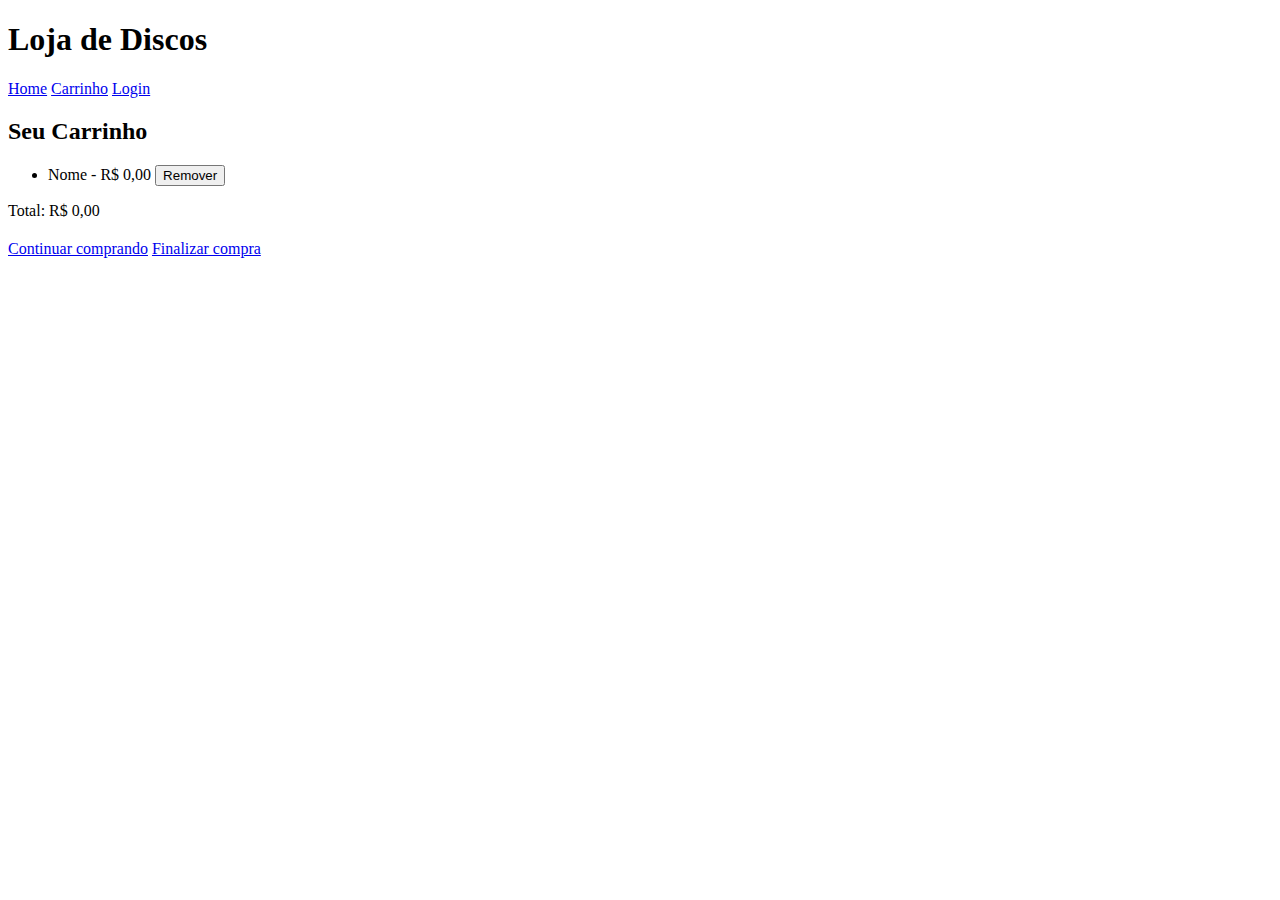
<file: src/main/resources/templates/carrinho.html>
<!DOCTYPE html>
<html xmlns:th="http://www.thymeleaf.org">
<head>
    <meta charset="UTF-8">
    <title>Carrinho de Compras</title>
    <link rel="stylesheet" th:href="@{/css/style.css}">
</head>
<body>
<header>
    <h1>Loja de Discos</h1>
    <nav>
        <a href="/">Home</a>
        <a href="/carrinho">Carrinho</a>
        <a href="/login">Login</a>
    </nav>
</header>

<div class="container">
    <h2>Seu Carrinho</h2>

    <ul class="cart-list">
        <li th:each="item : ${itens}">
            <span th:text="${item.name}">Nome</span> -
            R$ <span th:text="${#numbers.formatDecimal(item.price, 1, 'POINT', 2, 'COMMA')}">0,00</span>

            <!-- Botão de remover do carrinho -->
            <form th:action="@{'/carrinho/remover/' + ${item.id}}" method="post" style="display:inline;">
                <button type="submit">Remover</button>
            </form>
        </li>
    </ul>

    <p class="total">Total: R$
        <span th:text="${#numbers.formatDecimal(total, 1, 'POINT', 2, 'COMMA')}">0,00</span>
    </p>

    <div style="margin-top:20px;">
        <a href="/" class="btn">Continuar comprando</a>
        <a href="/checkout" class="btn">Finalizar compra</a>
    </div>
</div>
</body>
</html>
</file>
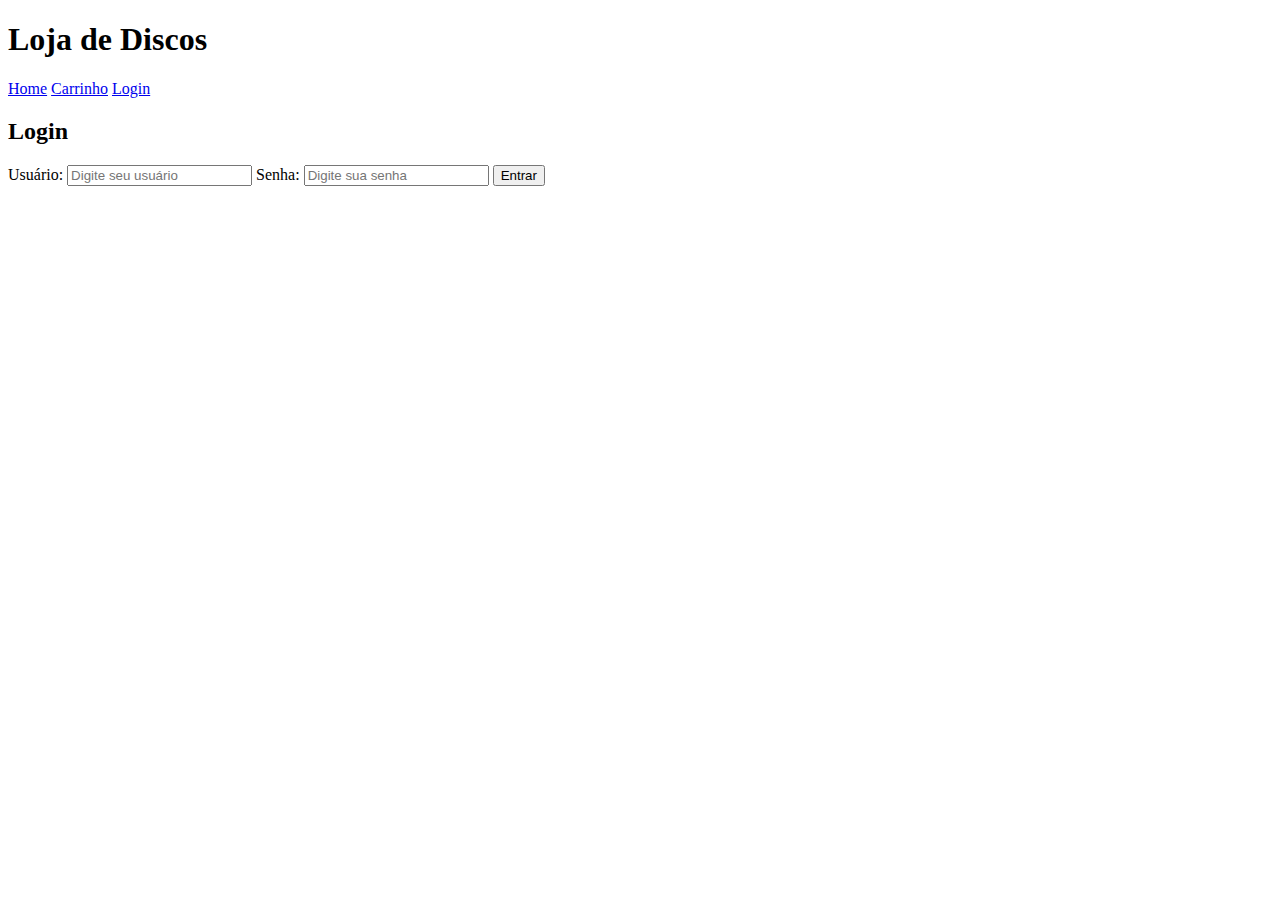
<file: src/main/resources/templates/login.html>
<!DOCTYPE html>
<html xmlns:th="http://www.thymeleaf.org">
<head>
    <meta charset="UTF-8">
    <title>Login</title>
    <link rel="stylesheet" th:href="@{/css/style.css}">
</head>
<body>
<header>
    <h1>Loja de Discos</h1>
    <nav>
        <a href="/">Home</a>
        <a href="/carrinho">Carrinho</a>
        <a href="/user/login">Login</a>
    </nav>
</header>

<div class="login-container">
    <h2>Login</h2>

    <form th:action="@{/user/login}" method="post">
        <label for="username">Usuário:</label>
        <input type="text" id="username" name="username" placeholder="Digite seu usuário" required>

        <label for="password">Senha:</label>
        <input type="password" id="password" name="password" placeholder="Digite sua senha" required>

        <button type="submit">Entrar</button>
    </form>

    <p th:if="${erro}" th:text="${erro}" class="error"></p>
</div>
</body>
</html>
</file>
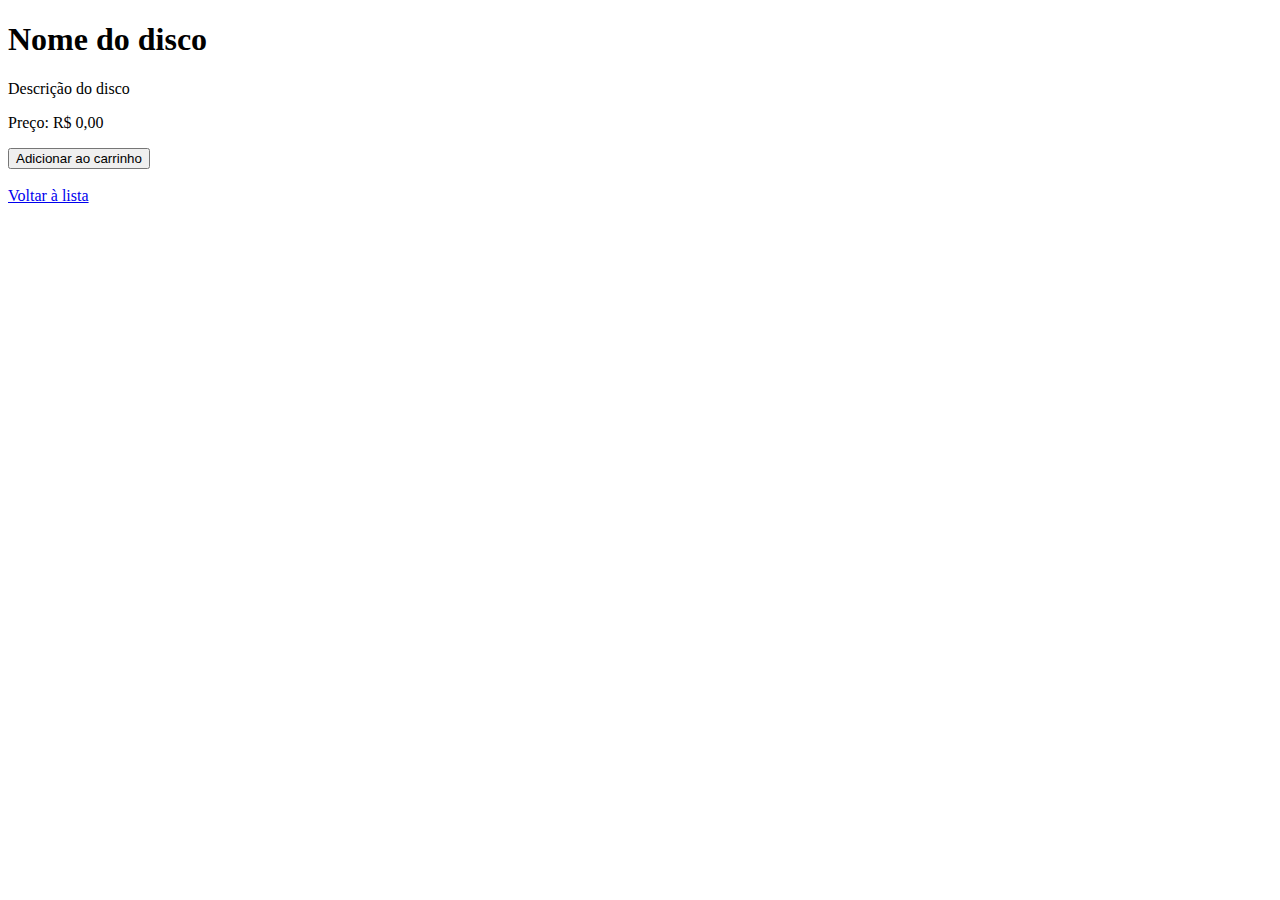
<file: src/main/resources/templates/produto.html>
<!DOCTYPE html>
<html xmlns:th="http://www.thymeleaf.org">
<head>
    <meta charset="UTF-8">
    <title th:text="${produto.name}">Detalhes do Produto</title>
</head>
<body>
<h1 th:text="${produto.name}">Nome do disco</h1>
<p th:text="${produto.description}">Descrição do disco</p>
<p>Preço: R$ <span th:text="${#numbers.formatDecimal(produto.price, 1, 'POINT', 2, 'COMMA')}">0,00</span></p>


<form th:action="@{'/carrinho/adicionar/' + ${produto.name}}" method="post">
    <button type="submit">Adicionar ao carrinho</button>
</form>

<br>
<a href="/">Voltar à lista</a>
</body>
</html>
</file>
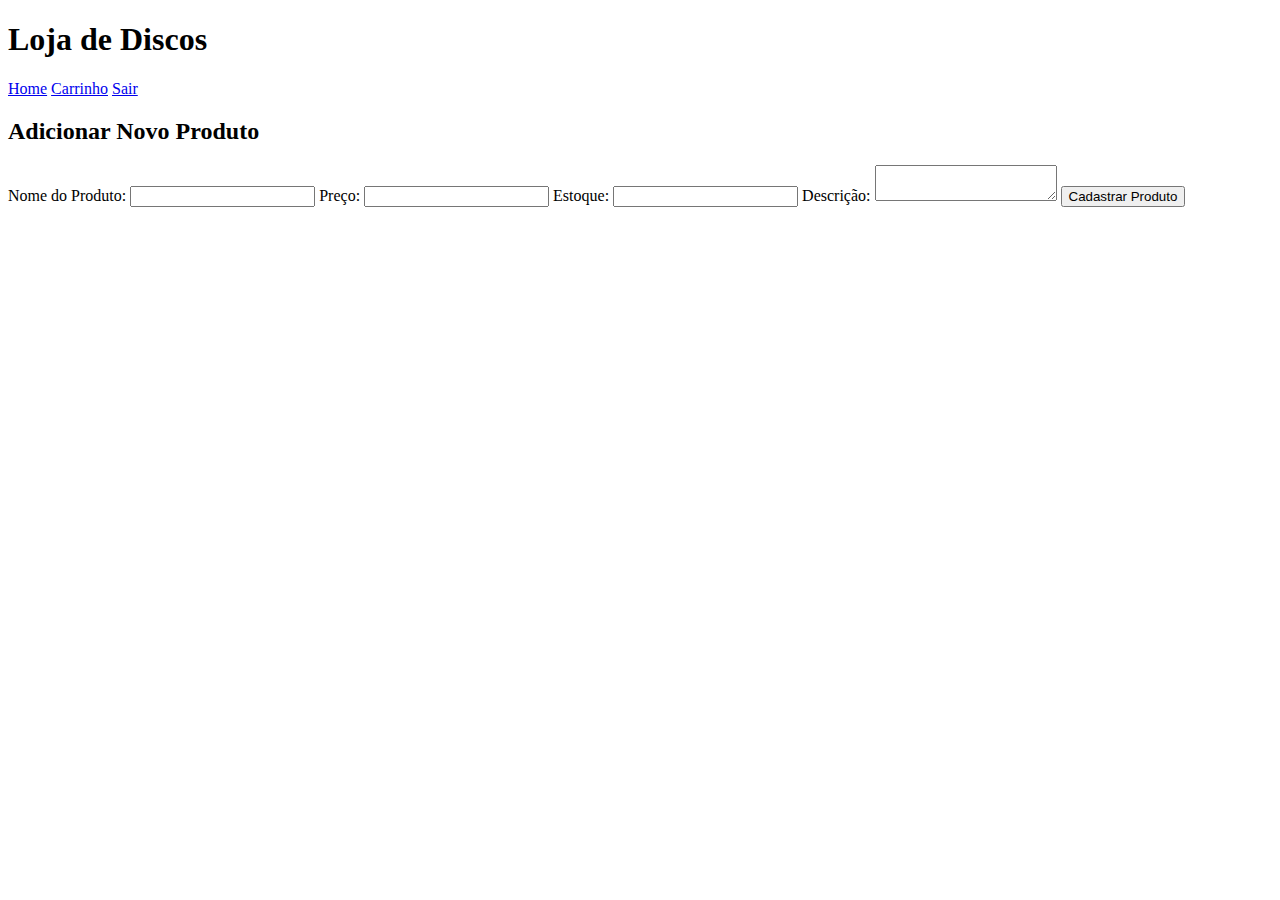
<file: src/main/resources/templates/produtonovo.html>
<!DOCTYPE html>
<html xmlns:th="http://www.thymeleaf.org">
<head>
    <meta charset="UTF-8">
    <title>Novo Produto</title>
    <link rel="stylesheet" th:href="@{/css/style.css}">
</head>
<body>
<header>
    <h1>Loja de Discos</h1>
    <nav>
        <a href="/">Home</a>
        <a href="/carrinho">Carrinho</a>
        <a href="/user/logout">Sair</a>
    </nav>
</header>

<div class="container">
    <h2>Adicionar Novo Produto</h2>

    <form th:action="@{/user/create/product}" method="post">
        <label for="name">Nome do Produto:</label>
        <input type="text" id="name" name="name" class="name" required>

        <label for="price">Preço:</label>
        <input type="number" id="price" name="price" step="0.01" class="price" required>

        <label for="stock">Estoque:</label>
        <input type="number" id="stock" name="stock" class="stock" required>

        <label for="description">Descrição:</label>
        <textarea id="description" name="description" class="stock" required></textarea>

        <button type="submit">Cadastrar Produto</button>
    </form>
</div>
</body>
</html>
</file>
